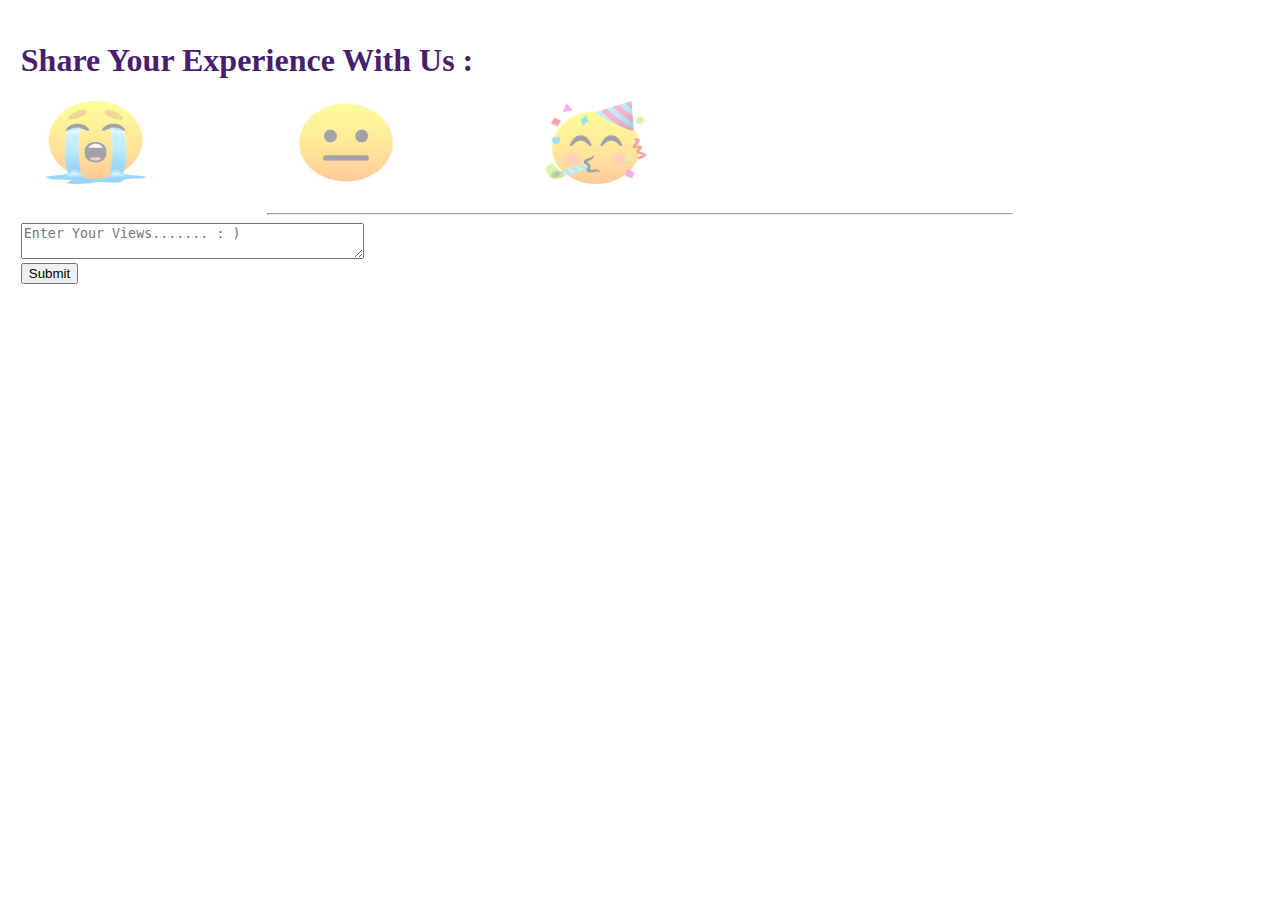
<file: feedback.html>
<!DOCTYPE html>
<html lang="en">
<head>
    <meta charset="UTF-8">
    <meta name="viewport" content="width=device-width, initial-scale=1.0">
    <meta http-equiv="X-UA-Compatible" content="ie=edge">
    <link href="https://cdn.jsdelivr.net/npm/bootstrap@5.2.0/dist/css/bootstrap.min.css" rel="stylesheet" integrity="sha384-gH2yIJqKdNHPEq0n4Mqa/HGKIhSkIHeL5AyhkYV8i59U5AR6csBvApHHNl/vI1Bx" crossorigin="anonymous">
    <title>Feedback Form</title>
    <style>
        body{
            padding:1%;
        }
        h1{
            color:rgb(72, 30, 110)
        }
        input {
            visibility:hidden;
        }
        label {
            cursor: pointer;
        }
        label img{
            opacity: 0.4;
            height:80%
        }
        img:hover{
            opacity: 0.8;
        }
        input:checked + label img {
            opacity: 0.9;
        }
        textarea,button{
            margin: auto;
        }
    </style>
</head>
<body>
    <div>
        <h1 class="container">Share Your Experience With Us : </h1>
        <form>
        <div class="container" style="display: flex;flex-direction:row">
            
                <div>
                    <input type='radio' value="sad" name='feedback' id='radio1'/>
                    <label for='radio1' title="sad"><img width="40%" src="assets/feed1.jpg" ></label>
                </div>
                <div>
                    <input type='radio' value="neutral"  name='feedback'  id='radio2'/>
                    <label for='radio2' title="neutral"><img width="40%" src="assets/feed2.jpg" ></label>
                </div>
                <div>
                    <input type='radio' value="happy" name='feedback'  id='radio3'/>
                    <label for='radio3' title="happy"><img width="40%" src="assets/feed3.jpg"></label>
                </div>
        </div>
        <div class="container">
            <hr width="60%">
            <textarea rows="2" cols="40" placeholder="Enter Your Views....... : )"></textarea><br>
            <button type="submit" class="btn btn-dark">Submit</button></div>
        </form>
    </div>
</body>
</html>
</file>
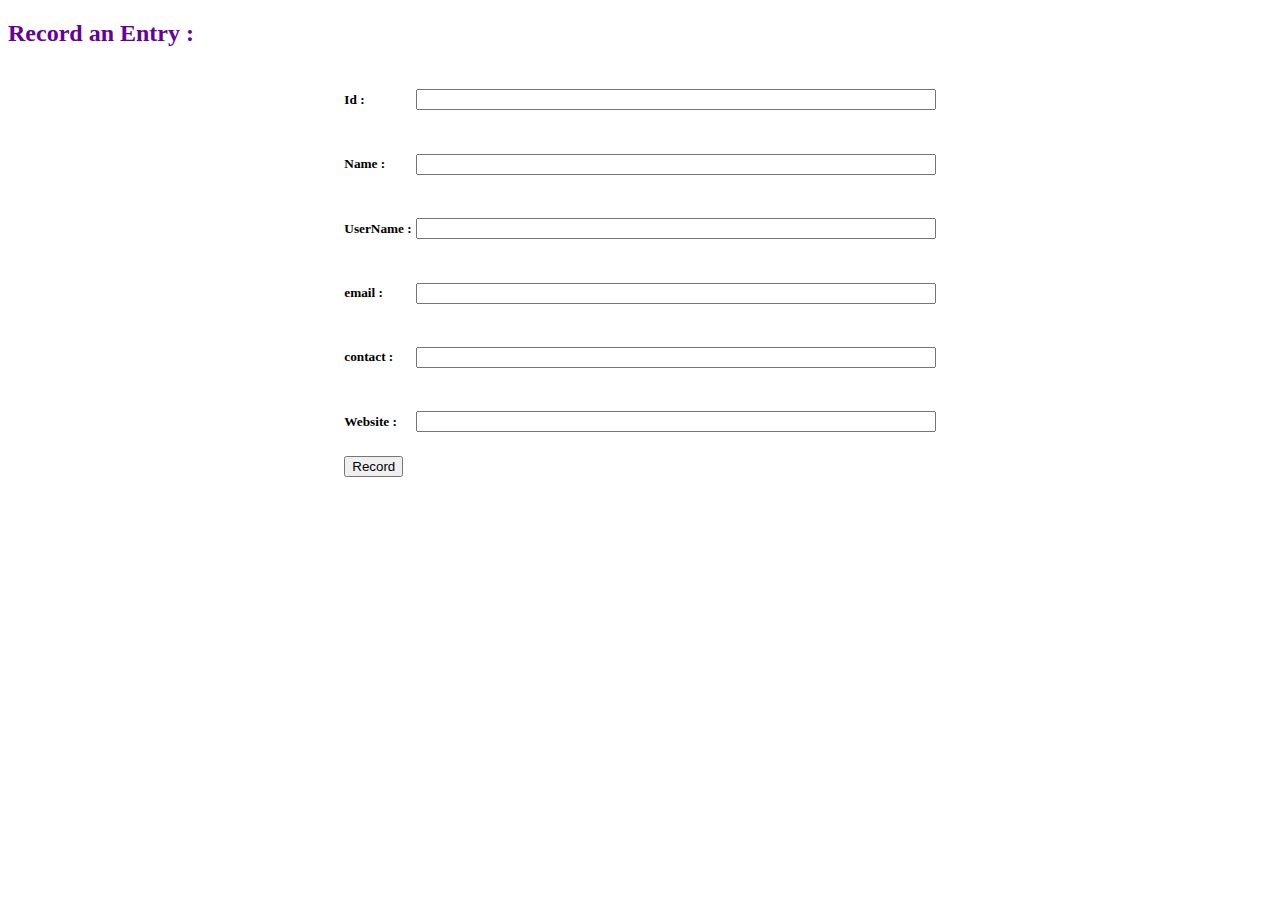
<file: record.html>
<!DOCTYPE html>
<html lang="en">
<head>
    <meta charset="UTF-8">
    <meta name="viewport" content="width=device-width, initial-scale=1.0">
    <meta http-equiv="X-UA-Compatible" content="ie=edge">
    <link href="https://cdn.jsdelivr.net/npm/bootstrap@5.2.0/dist/css/bootstrap.min.css" rel="stylesheet" integrity="sha384-gH2yIJqKdNHPEq0n4Mqa/HGKIhSkIHeL5AyhkYV8i59U5AR6csBvApHHNl/vI1Bx" crossorigin="anonymous">
    <title>records</title>
    <style>
        input{
            width:40vw;
        }
    </style>
</head>
<body>
    <h2 style="color:rgb(101, 1, 150);">Record an Entry : </h2>
    <div>
        <form>
            <table align="center">
                <tr>
                    <td><h5>Id : </h5></td>
                    <td><input type="number" id="id" required></td>
                </tr>
                <tr>
                    <td><h5>Name : </h5></td>
                    <td><input type="text" id="name" required></td>
                </tr>
                <tr>
                    <td><h5>UserName : </h5></td>
                    <td><input type="text" id="username" required></td>
                </tr>
                <tr>
                    <td><h5>email : </h5></td>
                    <td><input type="text" id="email" required></td>
                </tr>
                <tr>
                    <td><h5>contact : </h5></td>
                    <td><input type="text" id="contact" required></td>
                </tr>
                <tr>
                    <td><h5>Website : </h5></td>
                    <td><input type="text" id="website" required></td>
                </tr>
                <tr><td colspan="2"><button type="submit"  id="add" class="btn btn-dark">Record </button></td></tr>
            </table>
            
            <p id="added"></p>
        </form>
        
    </div>
    <div id="result"></div>
    <script>
        let global_i=0;
        const xhr = new XMLHttpRequest();
    const source = "https://jsonplaceholder.typicode.com/users?utm_source=Mailerlite&utm_medium=E-mail&utm_campaign=Test%20Series&utm_term=2022-08-09";
    xhr.open('GET',source,false);
    xhr.onreadystatechange=()=>{
        if(xhr.readyState===4 && xhr.status===200){
            const response = JSON.parse(xhr.responseText);
            let output =`<hr><table id="table-display" class="table table-striped table-hover table-borderless">
            <thead>
              <tr>
                <th scope="col"> # </th>
                <th scope="col"> Id </th>
                <th scope="col"> Name </th>
                <th scope="col"> UserName</th>
                <th scope="col"> email </th>
                <th scope="col"> Contact</th>
                <th scope="col"> Website</th>
              </tr>
            </thead>
            <tbody id="table-add">`;
            for(let i=0;i<response.length;i++){
                output+=`<tr><th scope="row">${i+1}</th><td>${response[i].id}</td><td>${response[i].name}</td><td> ${response[i].username}</td><td>${response[i].email}</td><td> ${response[i].phone}</td><td> ${response[i].website}</td></tr>`
                global_i=i;
            }
            global_i++;
            output+=`</tbody> </table>`
            document.querySelector("#result").innerHTML=output;
    }
}
xhr.send();
document.querySelector("#add").addEventListener('click',(e)=>{
    let i = global_i+1;
    e.preventDefault();
    let arr = new Array(6);
    arr[0] = document.getElementById("id");
    arr[1] = document.getElementById("name");
    arr[2] = document.getElementById("username");
    arr[3] = document.getElementById("email");
    arr[4] = document.getElementById("contact");
    arr[5] = document.getElementById("website");
    console.log(arr);
    const row = document.createElement("tr");
    const tHead = document.createElement("th");
    const textHead = document.createTextNode(i);
    tHead.appendChild(textHead);
    tHead.setAttribute("scope","row");
    row.appendChild(tHead);
    console.log(row);
    for(let j=0;j<arr.length;j++){
        const tData = document.createElement("td");
        const textData = document.createTextNode(arr[j].value);
        tData.appendChild(textData);
        row.appendChild(tData);
    }
    document.getElementById("table-add").appendChild(row);
    global_i++;
    for(let j=0;j<arr.length;j++){
        arr[j].value="";
    }
})

    </script>
</body>
</html>
</file>
